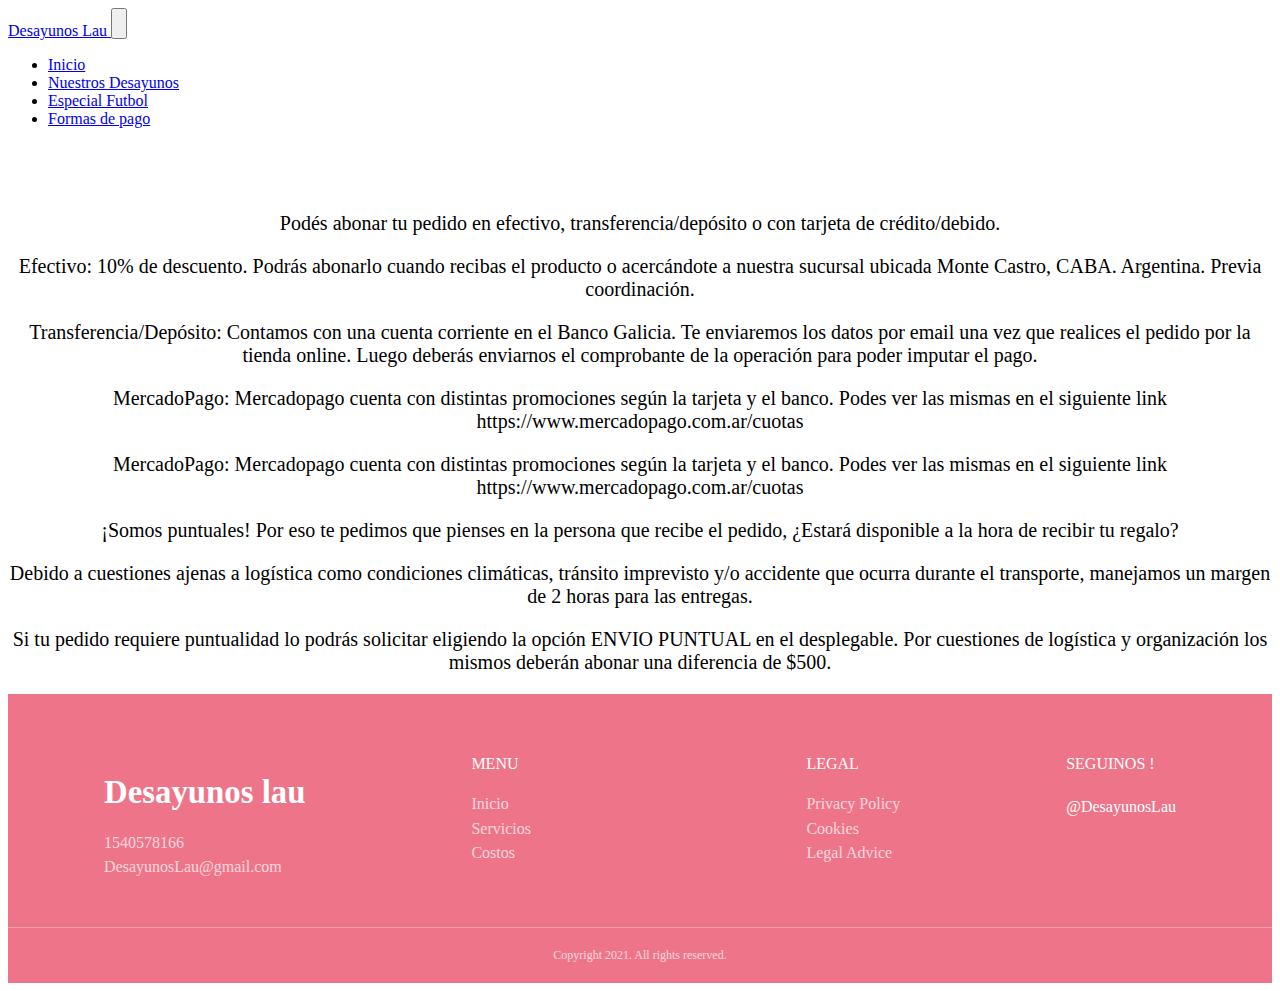
<file: envios.html>
<!DOCTYPE html>
<html lang="en">

<head>
    <meta charset="UTF-8">
    <meta http-equiv="X-UA-Compatible" content="IE=edge">
    <meta name="viewport" content="width=device-width, initial-scale=1.0">

    <!--CSS BOOTSTRAP-->
    <link href="https://cdn.jsdelivr.net/npm/bootstrap@5.1.3/dist/css/bootstrap.min.css" rel="stylesheet"
        integrity="sha384-1BmE4kWBq78iYhFldvKuhfTAU6auU8tT94WrHftjDbrCEXSU1oBoqyl2QvZ6jIW3" crossorigin="anonymous">

    <!--MI CSS-->
    <link rel="stylesheet" href="./css/estilos.css">
    <title> Desayunos Lau | Formas de pago </title>
</head>

<body class="envioscolor">

    <nav class="navbar navbar-expand-lg navbar-light bg-light">
        <div class="container-fluid">
            <a class="navbar-brand" href="./index.html"> Desayunos Lau </a>
            <button class="navbar-toggler" type="button" data-bs-toggle="collapse"
                data-bs-target="#navbarSupportedContent" aria-controls="navbarSupportedContent" aria-expanded="false"
                aria-label="Toggle navigation">
                <h2 class="navbar-toggler-icon"></h2>
            </button>
            <div class="collapse navbar-collapse" id="navbarSupportedContent">
                <ul class="navbar-nav ms-auto mb-2 mb-lg-0">

                    <li class="nav-item">
                        <a class="nav-link active" aria-current="page" href="./index.html"> Inicio</a>
                    </li>

                    <li class="nav-item">
                        <a class="nav-link" target="_blank" href="./nuestrosdesayunos.html">Nuestros Desayunos</a>
                    </li>

                    <li class="nav-item">
                        <a class="nav-link" target="_blank" href="./especialfutbol.html">Especial Futbol</a>
                    </li>

                    <li class="nav-item">
                        <a class="nav-link" target="_blank" href="./envios.html"> Formas de pago</a>
                    </li>

                </ul>

            </div>
        </div>
    </nav>

    <section>





        <section class="mediosdepagos">

            <h2>Medios de Pago</h2>

            <section class="parrafo">
                <p>Podés abonar tu pedido en efectivo, transferencia/depósito o con tarjeta de crédito/debido.</p>
                <p>Efectivo: 10% de descuento. Podrás abonarlo cuando recibas el producto o acercándote a nuestra
                    sucursal ubicada Monte Castro, CABA. Argentina. Previa coordinación.</p>
                <p>Transferencia/Depósito: Contamos con una cuenta corriente en el Banco Galicia. Te enviaremos los
                    datos por email una vez que realices el pedido por la tienda online. Luego deberás enviarnos el
                    comprobante de la operación para poder imputar el pago.</p>
                <p>MercadoPago: Mercadopago cuenta con distintas promociones según la tarjeta y el banco. Podes ver las
                    mismas en el siguiente link https://www.mercadopago.com.ar/cuotas
                </p>
                <p>MercadoPago: Mercadopago cuenta con distintas promociones según la tarjeta y el banco. Podes ver las
                    mismas en el siguiente link https://www.mercadopago.com.ar/cuotas</p>
                <p>¡Somos puntuales! Por eso te pedimos que pienses en la persona que recibe el pedido, ¿Estará
                    disponible a la hora de recibir tu regalo?</p>
                <p>Debido a cuestiones ajenas a logística como condiciones climáticas, tránsito imprevisto y/o accidente
                    que ocurra durante el transporte, manejamos un margen de 2 horas para las entregas.</p>
                <p>Si tu pedido requiere puntualidad lo podrás solicitar eligiendo la opción ENVIO PUNTUAL en el
                    desplegable. Por cuestiones de logística y organización los mismos deberán abonar una diferencia de
                    $500.</p>
            </section>





        </section>


    </section>

</body>
<footer>
    <div class="footer-container">
        <div class="footer-content-container">
            <h3 class="website-logo">Desayunos lau</h3>
            <a class="footer-info">1540578166</a>
            <a class="footer-info">DesayunosLau@gmail.com</a>
        </div>
        <div class="footer-menus">
            <div class="footer-content-container">
                <h2 class="menu-title">menu</h2>
                <a href="" class="menu-item-footer">Inicio</a>
                <a href="" class="menu-item-footer">Servicios</a>
                <a href="" class="menu-item-footer">Costos</a>
            </div>
            <div class="footer-content-container">
                <h2 class="menu-title">legal</h2>
                <a href="" class="menu-item-footer">Privacy Policy</a>
                <a href="" class="menu-item-footer">Cookies</a>
                <a href="" class="menu-item-footer">Legal Advice</a>
            </div>
        </div>

        <div class="footer-content-container">
            <h2 class="menu-title">seguinos !</h2>
            <div class="social-container">
                <p>@DesayunosLau</p>
            </div>
        </div>
    </div>
    <div class="copyright-container">
        <h2 class="copyright">Copyright 2021. All rights reserved.</h2>
    </div>
</footer>
</file>
<file: css/estilos.css>
* h2 {
  font-family: 'Pacifico', cursive;
  font-size: 30px;
  color: white;
  text-align: center;
}




.container {
  text-align: center;
}


/*about section*/
.home {
  min-height: 100vh;
  display: flex;
  align-items: center;
  background-size: cover;
  background-position: center;
}

.home .content {
  max-width: 60rem;
}

.heading {
  font-size: 2.5rem;
  text-transform: uppercase;
  color: rgb(134, 24, 24);
  text-align: center;
}

.home .content h3 {
  font-size: 6rem;
  text-transform: uppercase;
  color: #fff;
}

.home .content p {
  font-size: 2rem;
  font-weight: lighter;
  line-height: 1.8;
  padding: 1rem 0;
  color: #eee;
}

.about .row {
  display: flex;
  align-items: center;
  background: var(--black);
  flex-wrap: wrap;
}

.about .row .content {
  flex: 1 1 45rem;
  padding: 2rem;
}

.about .row .content h3 {
  font-size: 3rem;
  color: #fff;
}

.about .row .content p {
  font-size: 1.6rem;
  color: #9c4a58;
  padding: 1rem 0;
  line-height: 1.8;
}

.btn {
  display: flex;
  align-items: center;
  justify-content: center;
  cursor: pointer;
}

/* background color */
.nuestrosdesayunoscolor, .especialfutbolcolor {
  background-color: #9c4a58;
}

/* EXTEND */
/* MIXING */
.logoletra {
  font-family: 'Pacifico', cursive;
  font-size: 30px;
  color: #ee7589;
}

/* titulo nav */
.logoletra {
  font-family: 'Pacifico', cursive;
  font-size: 30px;
  color: #ee7589;
}

/*FOOTER */
footer {
  position: static;
  bottom: 0;
  left: 0;
  height: fit-content;
  width: 100%;
  display: flex;
  justify-content: center;
  align-items: center;
  flex-direction: column;
  background-color: var(--dark);
  color: white;
  background-color: #ee7589;
}

.copyright-container {
  width: 100%;
  display: flex;
  justify-content: center;
  align-items: center;
  border-top: 1px solid rgba(255, 255, 255, 0.3);
}

.copyright {
  font-size: 12px;
  opacity: 0.7;
  font-weight: 400;
  padding: 10px 0;
}

.footer-menus {
  display: flex;
  justify-content: space-between;
  align-items: flex-start;
  width: 40%;
}

.footer-container {
  height: fit-content;
  width: 100%;
  padding: 3rem 6rem;
  box-sizing: border-box;
  display: flex;
  justify-content: space-between;
  align-items: flex-start;
}

.footer-content-container {
  display: flex;
  justify-content: flex-start;
  align-items: flex-start;
  flex-direction: column;
}

footer .website-logo {
  margin-bottom: 1.2rem;
  font-size: calc(1vw + 20px);
}

.footer-info, .menu-item-footer {
  margin: 0.2rem 0;
  opacity: 0.7;
  color: white;
  text-decoration: none;
  transition: 0.5s;
}

.menu-item-footer:hover {
  opacity: 1;
}

.menu-title {
  font-size: var(--medium-text-font);
  font-weight: 400;
  text-transform: uppercase;
  margin-bottom: 1.2rem;
}

.social-container {
  display: flex;
  justify-content: center;
  align-items: center;
  height: 30px;
  width: 100%;
}

/*MEDIA QUERY*/
@media (max-width: 768px) {
  .footer-container {
    padding: 2rem;
    flex-direction: column;
  }

  .footer-content-container {
    width: 100%;
    padding: 2rem 0;
    border-bottom: 1px solid #2A2A2A;
    justify-content: center;
    align-items: center;
  }

  .footer-content-container:nth-of-type(1) {
    align-items: flex-start;
  }

  .footer-content-container:nth-of-type(3) {
    border-bottom: none;
    padding-bottom: 0;
  }

  .footer-menus {
    width: 100%;
    display: flex;
    justify-content: space-between;
    align-items: flex-start;
    border-bottom: 1px solid #2A2A2A;
  }

  .footer-menus .footer-content-container:nth-of-type(1) {
    width: 45%;
    align-items: flex-start;
    border-bottom: none;
  }

  .footer-menus .footer-content-container:nth-of-type(2) {
    width: 45%;
    align-items: flex-start;
    border-bottom: none;
  }
}

/* FOTO INICIO*/
.fotoinicio {
  padding: 25px;
}

/* NUESTROS DESAYUNOS */
.nuestrosdesayunos {
  font-family: monospace;
}

.titulo {
  text-align: center;
}

.container {
  width: 90%;
  margin-left: auto;
  margin-right: auto;
  margin-top: 3em;
  margin-bottom: 3em;
  display: grid;
  grid-template-columns: repeat(1, 1fr);
  grid-gap: 30px;
}

.item {
  cursor: pointer;
}

.item:hover {
  transform: scale(1.05);
}

.item-img {
  max-width: 100%;
  display: block;
}

/*  formas de pago */
.imagenenvio {
  padding: 25px;
}

.mediosdepagos h3 {
  padding: 25px;
  text-align: center;
}

.parrafo p {
  padding: 1spx;
  text-align: center;
  font-family: 'Pacifico', cursive;
  font-size: 20px;
}

/* MEDIA QUERIES */
@media screen and (min-width: 590px) {
  .container {
    grid-template-columns: repeat(2, 1fr);
  }
}

@media screen and (min-width: 960px) {
  .container {
    grid-template-columns: repeat(4, 1fr);
  }
}
</file>
